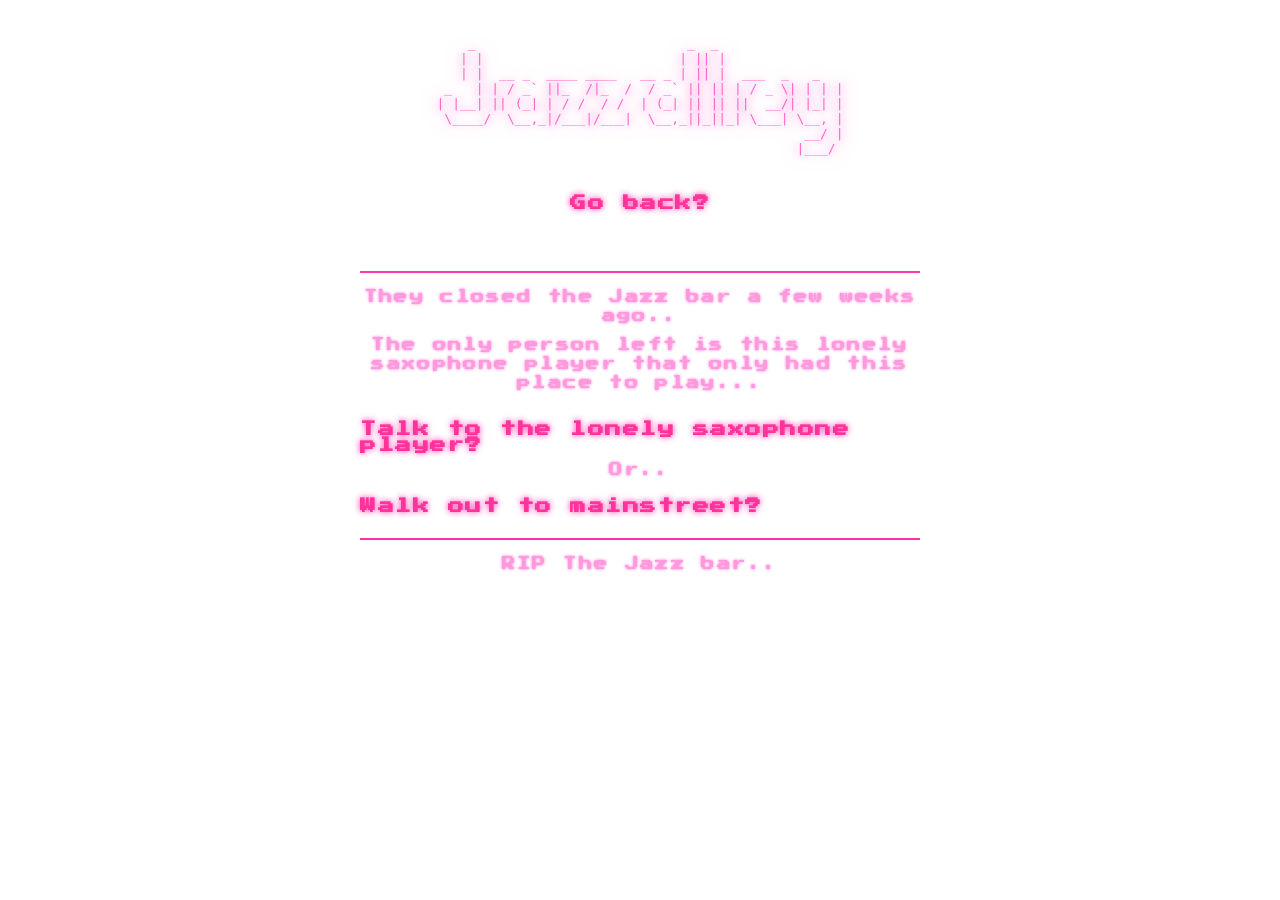
<file: html/backalley.html>
<!DOCTYPE html>
<html lang="en">
<head>
    <meta charset="UTF-8" />
    <meta name="viewport" content="width=device-width, initial-scale=1" />
    <title>The Jazz Alley..</title>
    <link href="../css/backalley.css" rel="stylesheet" />
    <link rel="icon" href="https://avatars.githubusercontent.com/u/173033803?s=400&u=a2d39b438439c157181dc1c42c8bcaf2891a47c9&v=4" type="image/png">
</head>
<body>
    <div class="weirdcore-shadow shadow1"></div>
    <div class="weirdcore-shadow shadow2"></div>

    <header>
        <pre>
  _                           _  _              
 | |                         | || |             
 | |  __ _  ____ ____   __ _ | || |  ___  _   _ 
 _   | | / _` ||_  /|_  /  / _` || || | / _ \| | | |
| |__| || (_| | / /  / /  | (_| || || ||  __/| |_| |
 \____/  \__,_|/___|/___|  \__,_||_||_| \___| \__, |
                                               __/ |
                                              |___/ 
        </pre>
        <a href="../index.html" class="creepy-link">Go back?</a>
        <br />
    </header>

    <main>
        <div class="top-border">
            <p class="creepy-text">
                They closed the Jazz bar a few weeks ago..
            </p>
            <p class="creepy-text">
                The only person left is this lonely saxophone player that only had this place to play...
            </p>
        </div>

        <div>
            <a href="sexophoneplayer.html" class="creepy-link">Talk to the lonely saxophone player?</a>
            <br/>
            <p class="creepy-text">Or..</p>
            <a href="mainstreet.html" class="creepy-link">Walk out to mainstreet?</a>
        </div>
        <br />
    </main>

    <footer>
        <p class="creepy-text">RIP The Jazz bar..</p>
    </footer>
</body>
</html>
</file>
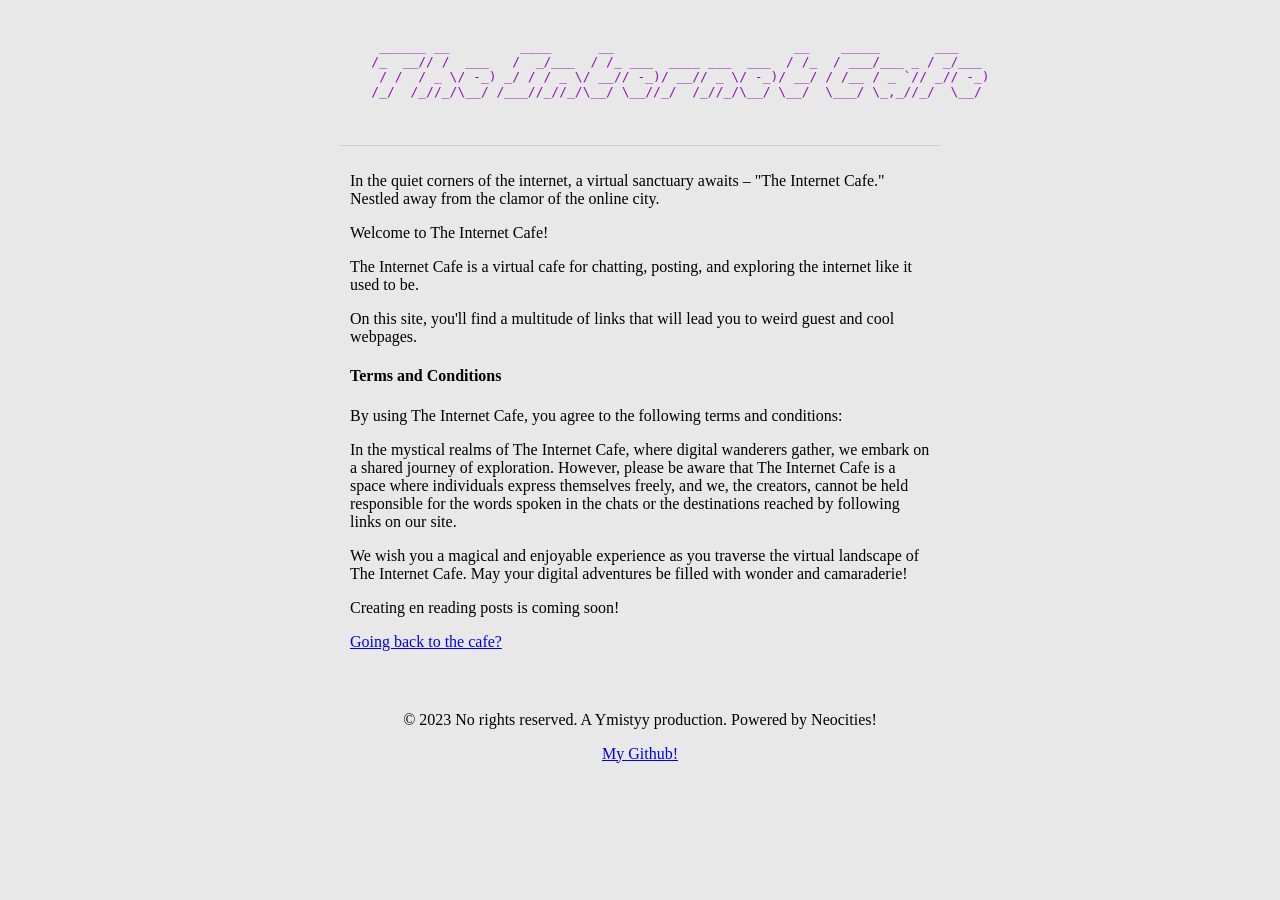
<file: html/terms.html>
<!DOCTYPE html>
<html lang="en">
<head>
    <meta charset="UTF-8">
    <meta name="viewport" content="width=device-width, initial-scale=1.0">
    <title>The Internet Cafe! | Terms</title>
    <link href="../css/style.css" rel="stylesheet">
</head>
<body>

    <header>
        <pre>
     ______ __         ____      __                       __    _____       ___    
    /_  __// /  ___   /  _/___  / /_ ___  ____ ___  ___  / /_  / ___/___ _ / _/___ 
     / /  / _ \/ -_) _/ / / _ \/ __// -_)/ __// _ \/ -_)/ __/ / /__ / _ `// _// -_)
    /_/  /_//_/\__/ /___//_//_/\__/ \__//_/  /_//_/\__/ \__/  \___/ \_,_//_/  \__/ 
        </pre>
    </header>

    <main>
        <div class="top-border">
            
        <p>In the quiet corners of the internet, a virtual sanctuary awaits – "The Internet Cafe." Nestled away from the clamor of the online city.</p>

        <p>Welcome to The Internet Cafe!</p>
        <p>The Internet Cafe is a virtual cafe for chatting, posting, and exploring the internet like it used to be.</p>
        <p>On this site, you'll find a multitude of links that will lead you to weird guest and cool webpages.</p>
        
    <section id="terms">
        <h4>Terms and Conditions</h4>
        <p>By using The Internet Cafe, you agree to the following terms and conditions:</p>
        <p>In the mystical realms of The Internet Cafe, where digital wanderers gather, we embark on a shared journey of exploration. However, please be aware that The Internet Cafe is a space where individuals express themselves freely, and we, the creators, cannot be held responsible for the words spoken in the chats or the destinations reached by following links on our site.</p>
        <p>We wish you a magical and enjoyable experience as you traverse the virtual landscape of The Internet Cafe. May your digital adventures be filled with wonder and camaraderie!</p>

        <p>Creating en reading posts is coming soon!</p>
    </section>

        <div>
            <p><a href="../index.html">Going back to the cafe?</a></p>
            <br>
        </div>
        <div class="bottomblinkies">
        </div>
    </main>
    <footer>
        <p>© 2023 No rights reserved. A Ymistyy production. Powered by Neocities!</p>
        <a href="https://github.com/ymistyy/theinternetcafe">My Github!</a>
    </footer>

</body>
</html>
</file>
<file: css/backalley.css>
@import url('https://fonts.googleapis.com/css2?family=Press+Start+2P&display=swap');

* {
  box-sizing: border-box;
  margin: 0;
  padding: 0;
}

body {
  font-family: 'Press Start 2P', monospace;
  background: url('https://i.redd.it/2e2hgfy0vo251.jpg') no-repeat center center fixed;
  background-size: cover;
  color: #d9d9d9;
  max-width: 600px;
  margin: 0 auto;
  padding: 20px;
  position: relative;
  overflow-x: hidden;
  text-shadow:
    0 0 5px #ff0080,
    0 0 10px #ff0080,
    0 0 20px #ff0080,
    0 0 30px #ff0080;
}

.weirdcore-shadow {
  position: fixed;
  pointer-events: none;
  opacity: 0.3;
  background-repeat: no-repeat;
  background-position: center;
  background-size: contain;
  mix-blend-mode: screen;
  animation: floatShadow 20s ease-in-out infinite alternate;
  filter: drop-shadow(0 0 5px #ff00ff);
}

.shadow1 {
  top: 10%;
  left: -10%;
  width: 400px;
  height: 400px;
  background-image: url('https://i.pinimg.com/736x/bf/15/5c/bf155c5efd4a8b1fdd65cf6802070fad.jpg');
  animation-delay: 0s;
  transform: rotate(-10deg);
}

.shadow2 {
  bottom: 15%;
  right: -20%;
  width: 350px;
  height: 350px;
  background-image: url('https://i.pinimg.com/736x/bf/15/5c/bf155c5efd4a8b1fdd65cf6802070fad.jpg');
  animation-delay: 10s;
  transform: rotate(15deg) scaleX(-1);
}

/* Shadow float animation */
@keyframes floatShadow {
  0% {
    transform: translateY(0) rotate(0deg);
  }
  100% {
    transform: translateY(20px) rotate(5deg);
  }
}

/* Header styling */
header {
  text-align: center;
  white-space: pre-line;
  color: #ff66cc;
  text-shadow:
    0 0 10px #ff66cc,
    0 0 20px #ff33aa;
  margin-bottom: 20px;
}

/* Links */
.creepy-link {
  display: inline-block;
  color: #ff3399;
  text-decoration: none;
  font-weight: bold;
  margin: 8px 0;
  text-shadow: 0 0 6px #ff33aa;
  transition: color 0.3s ease;
  letter-spacing: 1.5px;
}

.creepy-link:hover {
  color: #ff66cc;
  text-shadow:
    0 0 15px #ff66cc,
    0 0 20px #ff99dd;
}


.creepy-text {
  font-size: 0.85rem;
  line-height: 1.4;
  letter-spacing: 0.1em;
  text-align: center;
  color: #ff99dd;
  text-shadow: 0 0 3px #ff66cc;
  margin-bottom: 10px;
}

/* Image style */
.creepy-img {
  display: block;
  margin: 20px auto;
  max-width: 100%;
  border: 2px solid #ff66cc;
  filter: drop-shadow(0 0 8px #ff66cc);
  border-radius: 8px;
  box-shadow: 0 0 15px #ff33aa;
}

/* Top border */
.top-border {
  border-top: 2px solid #ff33aa;
  padding-top: 15px;
  margin-bottom: 20px;
}

/* Footer */
footer {
  border-top: 2px solid #ff33aa;
  padding: 15px 0 0 0;
  text-align: center;
  color: #ff99dd;
  text-shadow:
    0 0 6px #ff66cc,
    0 0 12px #ff33aa;
  font-size: 0.8rem;
  letter-spacing: 0.1em;
}

nav ul, footer ul {
  list-style: none;
  padding: 0;
}

/* Responsive tweaks */
@media (max-width: 650px) {
  body {
    padding: 10px;
  }
  .creepy-text {
    font-size: 0.8rem;
  }
}
</file>
<file: css/style.css>
header {
    text-align: center;
    white-space: pre-line;
}

#quote {
    max-width: 600px;
    margin: 20px auto;
    text-align: center;
}

.top-border {
    border-top: 1px solid #ccc;
    padding: 10px;
  }

.editor {
    height: 300px;
}

.reply .reply {
    padding-left: 40px;
}

body {
    background-color: #e8e8e8;
    margin: 0px auto;
    padding: 8px;
    max-width: 600px;
    color: black;
}

textarea, input[type=text], input[type=password] {
    font-size: inherit;
    font-family: inherit;
    background-color: white;
    color: inherit;
    padding: .5rem;
    width: 100%;
    box-sizing: border-box;
}

blockquote {
    font-style: italic;
}

pre {
    color: #9114B5;
}

h1, h2, h3 {
    color: #333e68;
}

@media (prefers-color-scheme: dark) {
    body {
        background-color: #262133;
        color: white;
    }

    h1, h2, h3 {
        color: #fe2d82;
    }

    textarea, input[type=text], input[type=password] {
        background-color: #403853;
    }

    a:visited {
        color: #a097b3;
    }

    a:link {
        color: #3395ff;
    }

    pre {
        color: gold;
    }
}


nav ul,
footer, ul {
    list-style-type: none;
    padding: 0;
    margin: 0;
    text-align: center;
}
</file>
